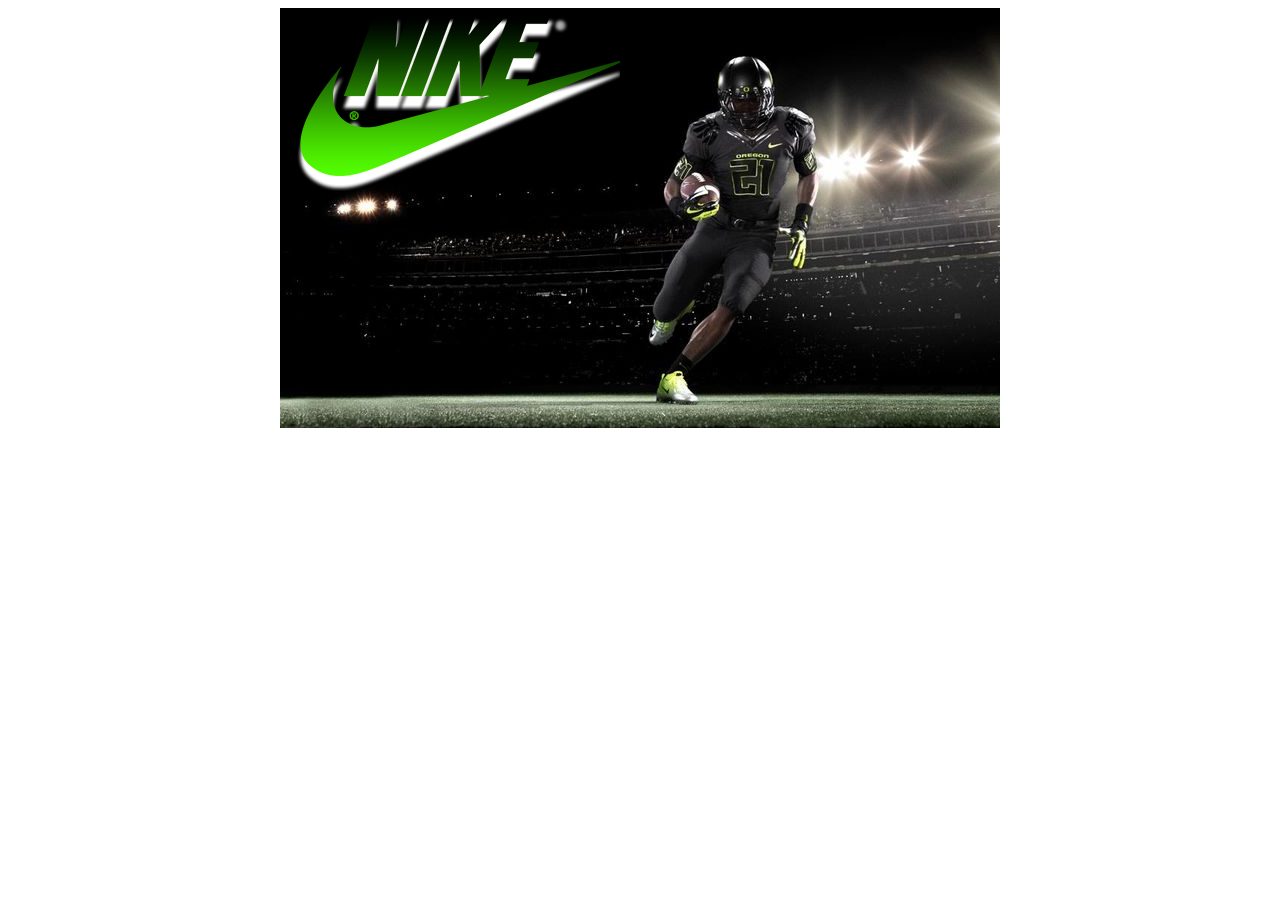
<file: file-formats-ex/index.html>
<!doctype html>
<html lang="en">
<head>
  <meta charset="UTF-8" />
  <meta name="viewport" content="width=device-width">

  <title>File Formats</title>
 
  <link rel="stylesheet" href="http://necolas.github.io/normalize.css/3.0.2/normalize.css">  
  <link rel="stylesheet" href="css/styles.css">	
	
</head>
<body>
	
	<main class="container">
		
		<!-- Add Correct File Format Logo -->
		<img src="img/logo.png" alt="Logo">

	</main>
  
</body>
</html>
</file>
<file: file-formats-ex/css/styles.css>
/* Add `boo-ducks.jpg` to `.container` class */

.container {
  background: url(../img/boo-ducks.jpg);
}












/*==============================*/
/* DO NOT EDIT BELOW THIS LINE */
/*==============================*/
.container {
	margin: 0 auto; 
	height: 420px;
	width: 720px;
}
</file>
